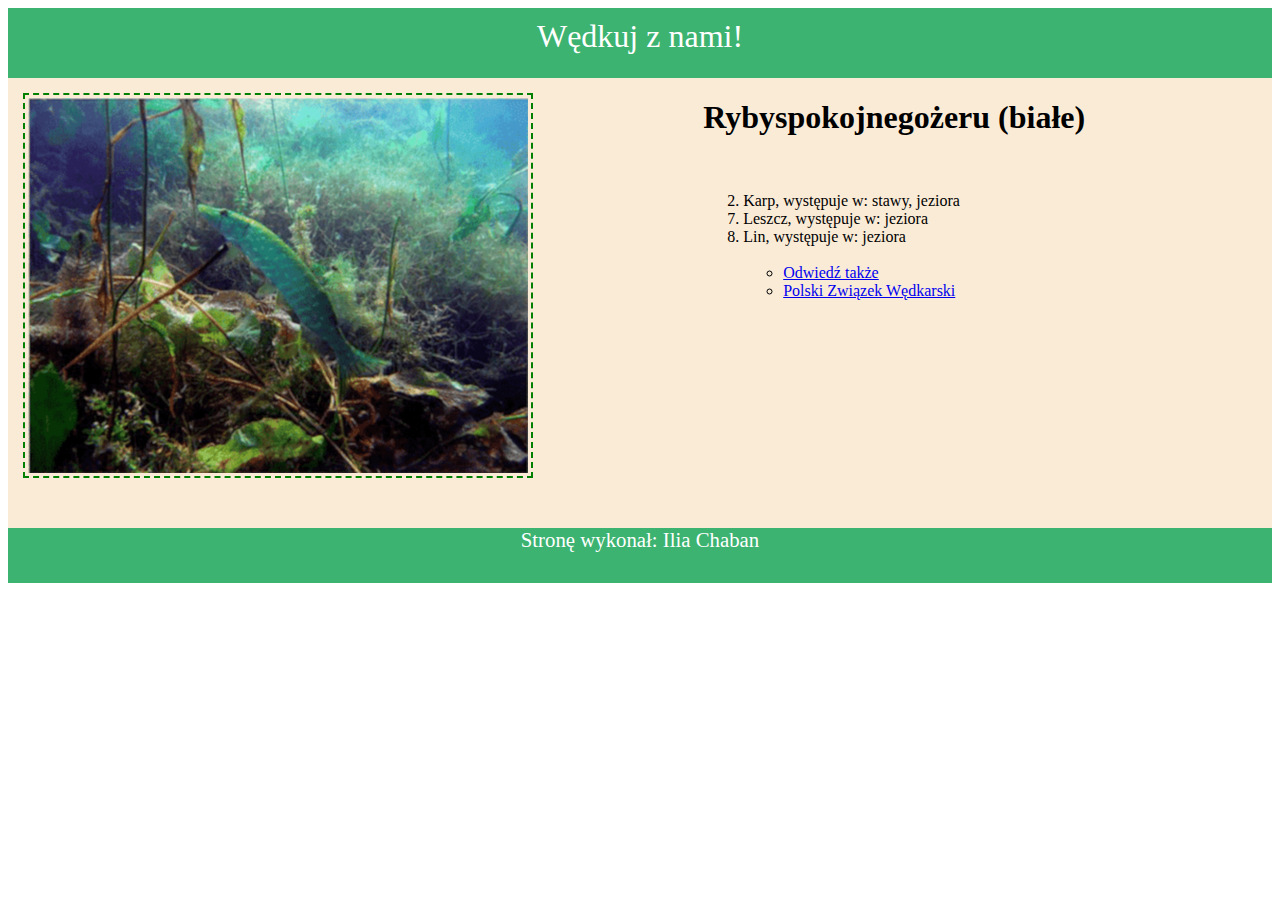
<file: index.html>
<!DOCTYPE html>
<html>
	<head>
		<title>Klub wędkowania</title>
		<meta charset="utf-8" />
		<meta charset="pl-PL" />
		<link rel="icon" type="image/x-icon" href="ryba1.jpg" />
		<link href="styl2.css" rel="stylesheet" />
	</head>
	<body>
		<header>Wędkuj z nami!</header>
    <section id="sekcja"><img src="ryba2.jpg" alt="Szczupak"></img>     
     </section>
      <aside id="INFORMACJE"><h1>Rybyspokojnegożeru (białe)</h1><br>
      <ol start="2">
  			<li>Karp, występuje w: stawy, jeziora</li>
  			<li value="7">Leszcz, występuje w: jeziora</li>
  			<li value="8">Lin, występuje w: jeziora</li><br>
				<ol>
  				<li type="circle"><a href="https://wedkuje.pl/" target="_blank">Odwiedź także</a></li>
					<li type="circle"><a href="https://www.pzw.org.pl/" target="_blank">Polski Związek Wędkarski</a></li>
				</ol>
			</ol>
    
      </aside>  
    </section>
    <footer><p>Stronę wykonał: Ilia Chaban</p></footer>
	</body>
</html>
</file>
<file: styl2.css>
header {
	font-family: Garamond;
	background-color: #3cb371;
	padding: 10px;
	font-size: 200%;
	text-align: center;
	color: white;
	height: 50px;
}
footer {
	font-family: Garamond;
	background-color: #3cb371;
	padding: 10px;
	font-size: 130%;
	text-align: center;
	color: white;
}
#sekcja {
	background-color: #faebd7;
	width: 55%;
	height: 450px;
	float: left;
}
#INFORMACJE {
	background-color: #faebd7;
	width: 45%;
	height: 450px;
	float: right;
}
img {
	padding: 3px;
	margin: 15px;
	border: 2px dashed green;
}
</file>
